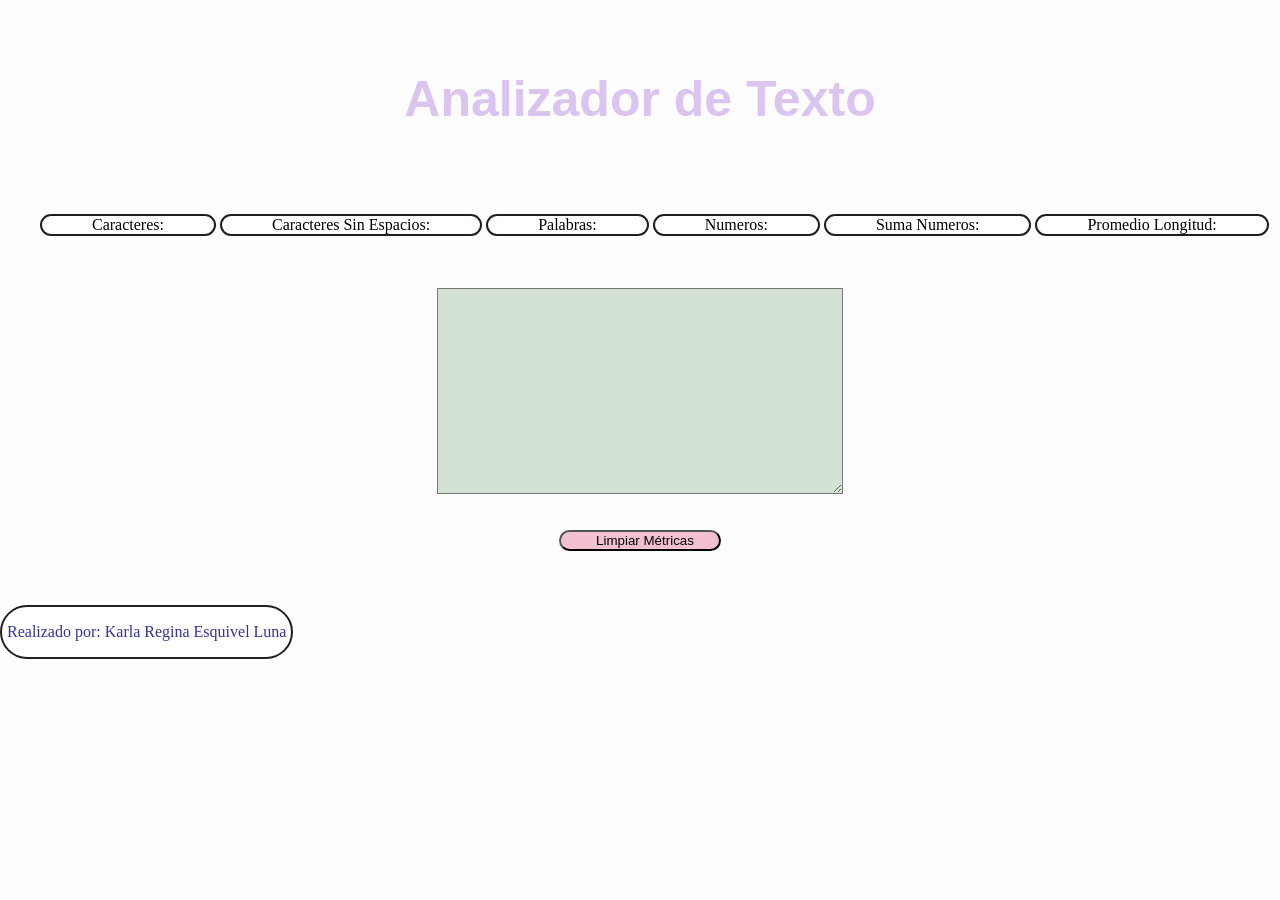
<file: index.html>
<!DOCTYPE html>
<html>

<head>
  <meta charset="utf-8">
  <title>Analizador de texto</title>
  <link rel="stylesheet" href="style.css" />
</head>

<body>
  <header>
    <h1>Analizador de Texto</h1>
  </header>
  <br>
  <br>
    <ul class="ul-container">
      <li data-testid="character-count" class="estiloP">Caracteres:</li>
      <li data-testid="character-no-spaces-count" class="estiloP">Caracteres Sin Espacios:</li>
      <li data-testid="word-count" class="estiloP">Palabras:</li>
      <li data-testid="number-count" class="estiloP">Numeros:</li>
      <li data-testid="number-sum"  class="estiloP">Suma Numeros:</li>
      <li data-testid="word-length-average"  class="estiloP">Promedio Longitud:</li>
    </ul>
    <br>
    <br>
    <textarea name="user-input"></textarea>
    <br>
    <br>
    <button id="reset-button">Limpiar Métricas</button>
    <br>
    <br>
    <br>
  <footer>
    <p>
    Realizado por: Karla Regina Esquivel Luna
    </p>
  </footer>
<script src="index.js" type="module"></script>
</body>
</html>
</file>
<file: style.css>
body {
    background-color: #fdfdfd;
    margin-left: auto ;
    margin-right: auto;
}
header {
    margin-bottom: 1px;
}

h1 {
    text-align: center;
    font-size: 50px;
    color: #DBC4F0;
    font-family: 'Nunito Sans', sans-serif;
    margin-top: 70px;
    margin-left: auto;
    margin-right: auto;
    height:auto
}
textarea[name="user-input"]  {
    display: block;
    background-color: #D4E2D4;
    width: 400px;
    height: 200px;
    margin-left: auto;
    margin-right: auto;
    
}
.estiloP {
    color:#000001;
    border: rgb(33, 30, 30) 2px solid;
    display: inline-block;
    padding-right: 50px;
    padding-left: 50px;
    border-radius: 40px;
    background-color: #ffffff;
    height:auto
    
}
footer {
    color:#333399;
    border: rgb(33, 30, 30) 2px solid;
    display: inline-block;
    padding-right: 5px;
    padding-left: 5px;
    border-radius: 30px;
    background-color: #ffffff;
    height:auto
}

#reset-button {
    background-color: #f3c0d3;
    border-radius: 40px;
    display: block;
    padding-right: 25px;
    padding-left: 35px;
    margin-left: auto ;
    margin-right: auto;
    height:auto
}
</file>
